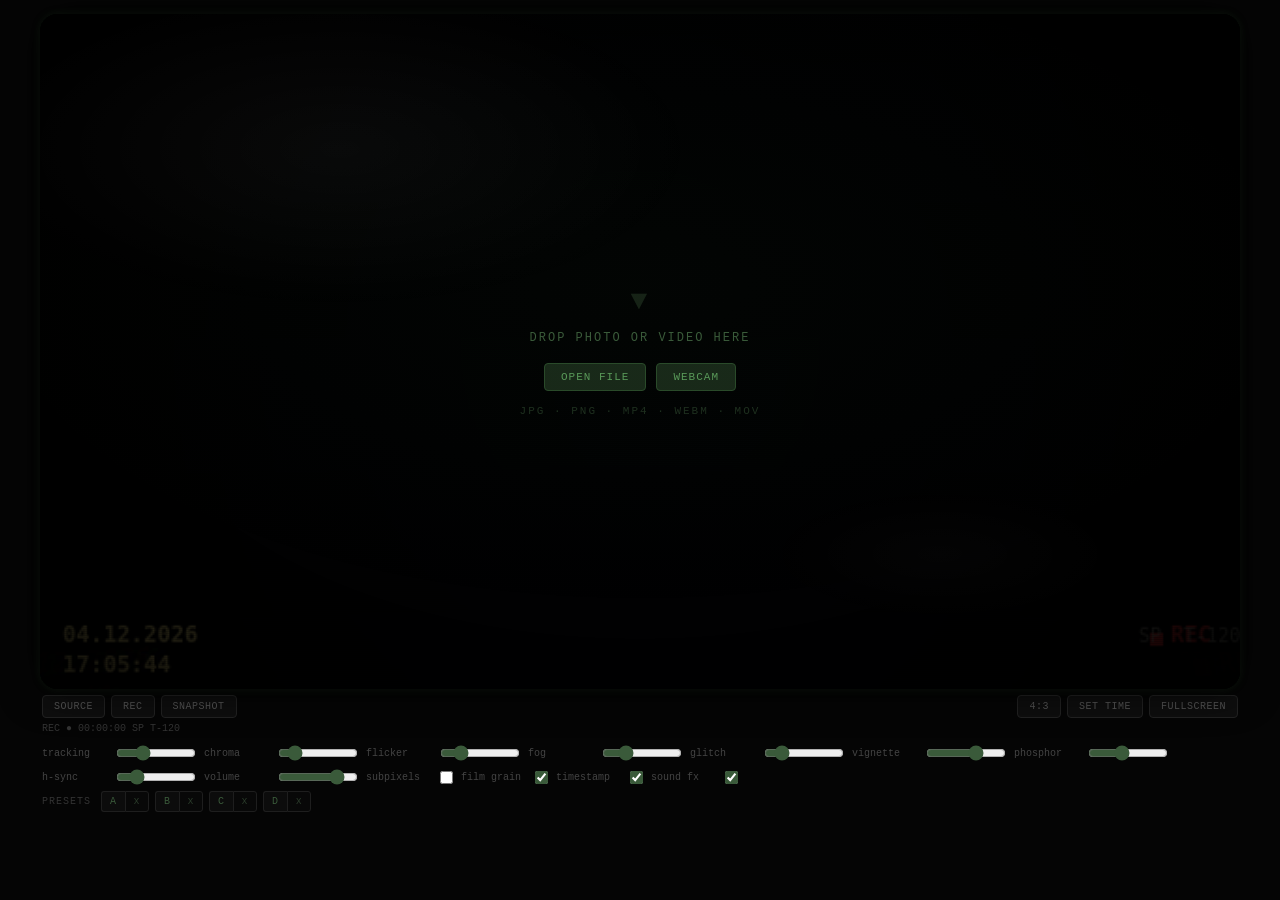
<file: index.html>
<!DOCTYPE html>
<html lang="en">
<head>
  <meta charset="UTF-8">
  <title>VHS filter</title>
  <link rel="stylesheet" href="style.css">
</head>
<body>

<div id="wrap">
  <div id="crt-outer">
    <canvas id="c" width="640" height="360"></canvas>
    <div id="scanline-css"></div>
    <div id="glass"></div>
    <div id="dropzone">
      <div class="dz-icon">&#9660;</div>
      <div>drop photo or video here</div>
      <div class="dz-btns">
        <button class="dz-btn" id="btn-file">open file</button>
        <button class="dz-btn" id="btn-webcam">webcam</button>
      </div>
      <div class="dz-hint">jpg &middot; png &middot; mp4 &middot; webm &middot; mov</div>
    </div>
  </div>
</div>
 
<div id="toolbar">
  <div id="toolbar-left">
    <button class="tb-btn" id="btn-source">source</button>
    <button class="tb-btn" id="btn-record">rec</button>
    <span id="rec-timer">00:00</span>
    <button class="tb-btn" id="btn-snap">snapshot</button>
  </div>
  <div id="toolbar-right">
    <button class="tb-btn" id="btn-43">4:3</button>
    <button class="tb-btn" id="btn-settime">set time</button>
    <button class="tb-btn" id="btn-fs">fullscreen</button>
  </div>
</div>
 
<div id="bar">
  <span id="timestamp">REC &#9679;  00:00:00  SP  T-120</span>
  <span id="bar-status"></span>
</div>
 
<div id="timepanel">
  <span>date</span>
  <input type="text" id="tp-date" placeholder="DD.MM.YYYY" maxlength="10">
  <span>time</span>
  <input type="text" id="tp-time" placeholder="HH:MM:SS" maxlength="8">
  <button id="tp-set">set</button>
  <button id="tp-reset">reset to system</button>
  <span class="tp-hint" id="tp-status">system time active</span>
</div>
 
<div id="controls">
  <div class="ctrl"><label>tracking</label> <input type="range" id="s_track"   min="0" max="100" value="30"></div>
  <div class="ctrl"><label>chroma</label>   <input type="range" id="s_chroma"  min="0" max="30"  value="4"></div>
  <div class="ctrl"><label>flicker</label>  <input type="range" id="s_flicker" min="0" max="100" value="20"></div>
  <div class="ctrl"><label>fog</label>      <input type="range" id="s_fog"     min="0" max="100" value="25"></div>
  <div class="ctrl"><label>glitch</label>   <input type="range" id="s_glitch"  min="0" max="100" value="15"></div>
  <div class="ctrl"><label>vignette</label> <input type="range" id="s_vig"     min="0" max="100" value="65"></div>
  <div class="ctrl"><label>phosphor</label> <input type="range" id="s_phos"    min="0" max="100" value="40"></div>
  <div class="ctrl"><label>h-sync</label>   <input type="range" id="s_hsync"   min="0" max="100" value="20"></div>
  <div class="ctrl"><label>volume</label>    <input type="range" id="vid-vol"  min="0" max="100" value="80"></div>
  <div class="ctrl"><label>subpixels</label> <input type="checkbox" id="s_rgb"></div>
  <div class="ctrl"><label>film grain</label><input type="checkbox" id="s_film" checked></div>
  <div class="ctrl"><label>timestamp</label> <input type="checkbox" id="s_date" checked></div>
  <div class="ctrl"><label>sound fx</label>  <input type="checkbox" id="s_sound" checked></div>
</div>
 
<div id="presets">
  <span class="pre-label">presets</span>
  <div class="preset-slot" id="slot-0"><button class="load-btn" data-slot="0">A</button><button class="save-btn" data-slot="0">x</button></div>
  <div class="preset-slot" id="slot-1"><button class="load-btn" data-slot="1">B</button><button class="save-btn" data-slot="1">x</button></div>
  <div class="preset-slot" id="slot-2"><button class="load-btn" data-slot="2">C</button><button class="save-btn" data-slot="2">x</button></div>
  <div class="preset-slot" id="slot-3"><button class="load-btn" data-slot="3">D</button><button class="save-btn" data-slot="3">x</button></div>
</div>
 
<div id="vid-controls">
  <button id="btn-play">play</button>
  <button id="btn-mute">mute</button>
  <input type="range" id="vid-seek" min="0" max="100" value="0" step="0.1">
  <span id="vid-time">0:00 / 0:00</span>
</div>

<script src="VHS.js"></script>
</body>
</html>
</file>
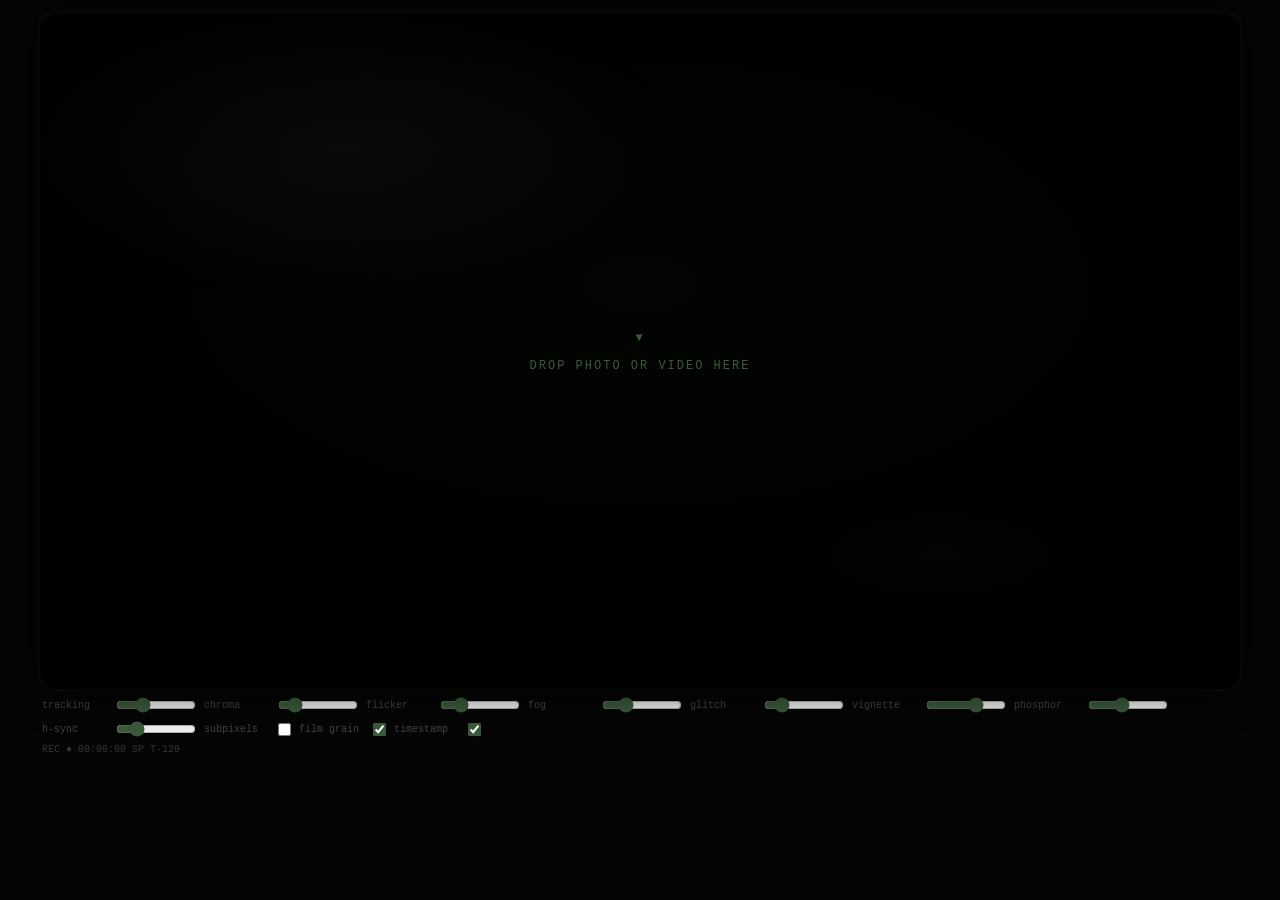
<file: VHS.html>
<!DOCTYPE html>
<html lang="en">
<head>
  <meta charset="UTF-8">
  <title>VHS filter</title>
  <link rel="stylesheet" href="style.css">
</head>
<body>

<div id="wrap">
  <div id="crt-outer">
    <canvas id="c" width="640" height="360"></canvas>
    <div id="scanline-css"></div>
    <div id="glass"></div>
    <div id="dropzone">
      <div class="icon">▼</div>
      drop photo or video here
    </div>
  </div>
</div>

<div id="controls">
  <div class="ctrl"><label>tracking</label><input type="range" id="s_track" min="0" max="100" value="30"></div>
  <div class="ctrl"><label>chroma</label><input type="range" id="s_chroma" min="0" max="30" value="4"></div>
  <div class="ctrl"><label>flicker</label><input type="range" id="s_flicker" min="0" max="100" value="20"></div>
  <div class="ctrl"><label>fog</label><input type="range" id="s_fog" min="0" max="100" value="25"></div>
  <div class="ctrl"><label>glitch</label><input type="range" id="s_glitch" min="0" max="100" value="15"></div>
  <div class="ctrl"><label>vignette</label><input type="range" id="s_vig" min="0" max="100" value="65"></div>
  <div class="ctrl"><label>phosphor</label><input type="range" id="s_phos" min="0" max="100" value="40"></div>
  <div class="ctrl"><label>h-sync</label><input type="range" id="s_hsync" min="0" max="100" value="20"></div>
  <div class="ctrl"><label>subpixels</label><input type="checkbox" id="s_rgb"></div>
  <div class="ctrl"><label>film grain</label><input type="checkbox" id="s_film" checked></div>
  <div class="ctrl"><label>timestamp</label><input type="checkbox" id="s_date" checked></div>
</div>
<div id="bar">
  <span id="timestamp">REC ● 00:00:00  SP  T-120</span>
</div>
<div id="vid-controls">
  <button id="btn-play">play</button>
  <button id="btn-mute">mute</button>
  <input type="range" id="vid-seek" min="0" max="100" value="0" step="0.1">
  <span id="vid-time" style="font-size:11px;color:#444;min-width:80px">0:00 / 0:00</span>
</div>

<script src="VHS.js"></script>
</body>
</html>
</file>
<file: style.css>
* { margin: 0; padding: 0; box-sizing: border-box; }

    body {
      background: #050505;
      display: flex; flex-direction: column; align-items: center;
      padding: 14px 14px 30px;
      font-family: 'Courier New', monospace;
      color: #666; min-height: 100vh;
    }

    #wrap { position: relative; width: 100%; max-width: 1200px; }

    #crt-outer {
      position: relative; border-radius: 18px; overflow: hidden;
      box-shadow: inset 0 0 80px rgba(0,0,0,0.9), 0 0 40px rgba(0,0,0,0.8), 0 0 8px rgba(40,80,40,0.3);
      background: #000;
    }

    canvas { display: block; width: 100%; border-radius: 16px; }

    #crt-outer::after {
      content: ''; position: absolute; inset: 0;
      background:
        radial-gradient(ellipse 80% 70% at 50% 40%, rgba(60,120,60,0.04) 0%, transparent 70%),
        radial-gradient(ellipse at 50% 50%, transparent 60%, rgba(0,0,0,0.5) 100%);
      pointer-events: none; border-radius: 16px; z-index: 6;
    }

    #glass {
      position: absolute; inset: 0;
      background:
        radial-gradient(ellipse 50% 40% at 25% 20%, rgba(255,255,255,0.035) 0%, transparent 60%),
        radial-gradient(ellipse 30% 20% at 75% 80%, rgba(255,255,255,0.015) 0%, transparent 50%);
      pointer-events: none; border-radius: 16px; z-index: 10;
    }

    #dropzone {
      position: absolute; inset: 0;
      display: flex; align-items: center; justify-content: center;
      flex-direction: column; gap: 14px;
      background: rgba(0,0,0,0.82);
      color: #3a5a3a; font-size: 12px; letter-spacing: 2px;
      transition: opacity 0.3s;
      text-transform: uppercase; border-radius: 16px; z-index: 5;
    }

    #dropzone.hidden { opacity: 0; pointer-events: none; }
    #dropzone .dz-icon { font-size: 28px; opacity: 0.35; }
    #dropzone .dz-hint { opacity: 0.5; font-size: 11px; }
    #dropzone .dz-btns { display: flex; gap: 10px; margin-top: 4px; }
    #wrap.dragover #dropzone { color: #6a9a6a; background: rgba(5,15,5,0.9); }

    .dz-btn {
      background: rgba(30,50,30,0.8); border: 1px solid #2a4a2a; color: #5a9a5a;
      font-family: 'Courier New', monospace; font-size: 11px;
      padding: 7px 16px; cursor: pointer; border-radius: 4px;
      letter-spacing: 1px; text-transform: uppercase;
      transition: background 0.2s, color 0.2s, border-color 0.2s;
    }
    .dz-btn:hover { background: rgba(50,80,50,0.9); border-color: #4a8a4a; color: #8aca8a; }

    #scanline-css {
      position: absolute; inset: 0; pointer-events: none; z-index: 4;
      border-radius: 16px;
      background: repeating-linear-gradient(
        to bottom, transparent 0px, transparent 1px,
        rgba(0,0,0,0.18) 1px, rgba(0,0,0,0.18) 2px
      );
    }

    
    #toolbar {
      display: flex; align-items: center; justify-content: space-between;
      width: 100%; max-width: 1200px; padding: 6px 2px 2px; gap: 8px;
    }
    #toolbar-left  { display: flex; align-items: center; gap: 6px; flex-wrap: wrap; }
    #toolbar-right { display: flex; align-items: center; gap: 6px; }

    .tb-btn {
      background: #0e0e0e; border: 1px solid #222; color: #555;
      font-family: 'Courier New', monospace; font-size: 10px;
      padding: 5px 11px; cursor: pointer; border-radius: 4px;
      letter-spacing: 0.5px; text-transform: uppercase;
      transition: all 0.15s; white-space: nowrap;
    }
    .tb-btn:hover { background: #181818; color: #888; border-color: #333; }
    .tb-btn.rec-active {
      background: #1a0a0a; color: #e55; border-color: #622;
      animation: recpulse 1s ease-in-out infinite;
    }

    @keyframes recpulse {
      0%,100% { border-color: #622; box-shadow: none; }
      50%      { border-color: #c44; box-shadow: 0 0 6px rgba(200,60,60,0.3); }
    }

    #rec-timer {
      font-family: 'Courier New', monospace; font-size: 10px;
      color: #c44; letter-spacing: 1px; min-width: 42px; display: none;
    }
    #rec-timer.visible { display: inline; }

    
    #bar {
      display: flex; align-items: center; justify-content: space-between;
      width: 100%; max-width: 1200px;
      padding: 3px 2px; font-size: 10px; color: #333;
    }

    
    #controls {
      display: flex; flex-wrap: wrap; gap: 8px;
      padding: 8px 2px 4px; font-size: 10px;
      width: 100%; max-width: 1200px;
    }
    .ctrl { display: flex; align-items: center; gap: 6px; }
    .ctrl label { min-width: 68px; color: #444; font-size: 10px; }
    .ctrl input[type=range]    { width: 80px; accent-color: #3a5a3a; cursor: pointer; }
    .ctrl input[type=checkbox] { accent-color: #3a5a3a; cursor: pointer; }

    
    #presets {
      display: flex; align-items: center; gap: 6px;
      width: 100%; max-width: 1200px; padding: 2px 2px 6px; flex-wrap: wrap;
    }
    #presets .pre-label {
      font-size: 10px; color: #333; letter-spacing: 1px;
      text-transform: uppercase; margin-right: 4px;
    }
    .preset-slot { display: flex; }
    .preset-slot button {
      background: #0c0c0c; border: 1px solid #1e1e1e; color: #3a5a3a;
      font-family: 'Courier New', monospace; font-size: 10px;
      padding: 4px 8px; cursor: pointer; letter-spacing: 0.5px; transition: all 0.15s;
    }
    .preset-slot button:first-child { border-radius: 3px 0 0 3px; border-right: none; }
    .preset-slot button:last-child  { border-radius: 0 3px 3px 0; background: #080808; color: #2a3a2a; }
    .preset-slot button:first-child:hover { background: #151515; color: #6aaa6a; }
    .preset-slot button:last-child:hover  { background: #120c0c; color: #855; }
    .preset-slot button.has-data          { color: #5a8a5a; border-color: #253525; }
    .preset-slot button.has-data:last-child { color: #6a3a3a; }

    
    #vid-controls {
      display: none; gap: 8px; align-items: center;
      width: 100%; max-width: 1200px; padding: 4px 2px 0;
    }
    #vid-controls.visible { display: flex; }
    #vid-controls button {
      background: #0e0e0e; border: 1px solid #222; color: #555;
      font-family: 'Courier New', monospace; font-size: 10px;
      padding: 4px 10px; cursor: pointer; border-radius: 4px; transition: all 0.15s;
    }
    #vid-controls button:hover { background: #181818; color: #888; }
    #vid-seek { flex: 1; accent-color: #3a5a3a; cursor: pointer; }
    #vid-time { font-size: 10px; color: #333; min-width: 78px; }

    
    #crt-outer.mode43 { aspect-ratio: 4/3; }
    #crt-outer.mode43 canvas { height: 100%; width: 100%; object-fit: fill; }
    .tb-btn.active43 { background: #0a1a0a; color: #5a9a5a; border-color: #2a5a2a; }

    
    #timepanel {
      display: none; align-items: center; gap: 8px; flex-wrap: wrap;
      width: 100%; max-width: 1200px; padding: 4px 2px 2px;
      font-size: 10px; color: #444;
    }
    #timepanel.visible { display: flex; }
    #timepanel input[type=text] {
      background: #0c0c0c; border: 1px solid #252525; color: #6a9a6a;
      font-family: 'Courier New', monospace; font-size: 10px;
      padding: 4px 8px; border-radius: 3px; width: 148px; letter-spacing: 0.5px;
    }
    #timepanel input[type=text]::placeholder { color: #333; }
    #timepanel button {
      background: #0e0e0e; border: 1px solid #222; color: #555;
      font-family: 'Courier New', monospace; font-size: 10px;
      padding: 4px 10px; cursor: pointer; border-radius: 3px; transition: all 0.15s;
    }
    #timepanel button:hover { background: #181818; color: #888; }
    #timepanel .tp-hint { color: #2a3a2a; font-size: 9px; letter-spacing: 0.5px; }
    #timepanel .tp-active { color: #5a8a5a; }

    
    :fullscreen #crt-outer,
    :-webkit-full-screen #crt-outer {
      border-radius: 0; width: 100vw; height: 100vh;
      display: flex; align-items: center; justify-content: center;
    }
    :fullscreen canvas,
    :-webkit-full-screen canvas {
      width: auto !important; height: 100vh !important;
      max-width: 100vw; border-radius: 0;
    }
    :fullscreen #crt-outer::after,
    :-webkit-full-screen #crt-outer::after { opacity: 0.2; }
    :fullscreen #scanline-css,
    :-webkit-full-screen #scanline-css { border-radius: 0; }
</file>
